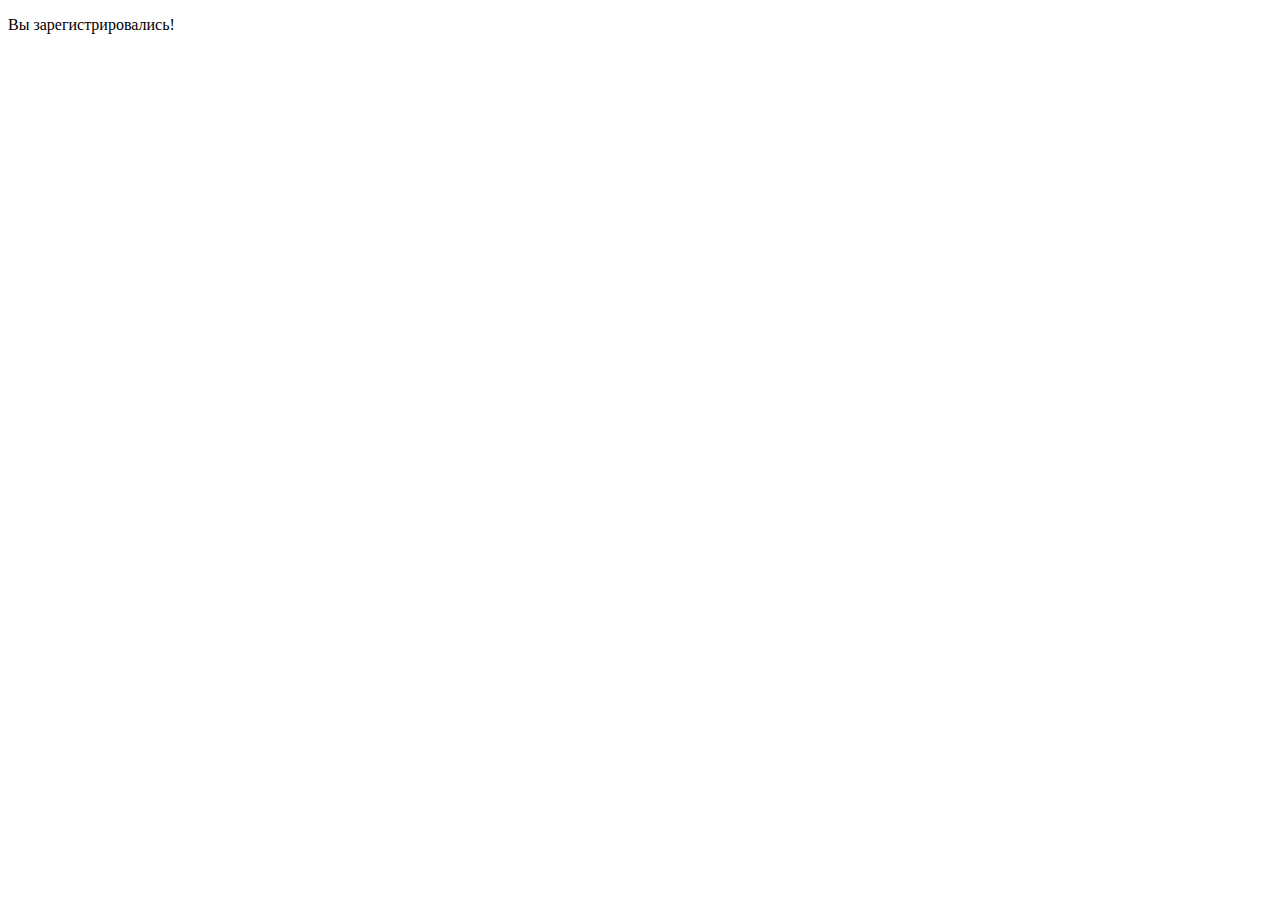
<file: file.html>
<!DOCTYPE html>
<html lang="ru">
    <head>
        <meta name="descriprion" content="link for index">
        <meta name="author" content="banana_developer">
        <meta charset="utf-8">
        <title>link</title>
    </head>
    <body>
        <p>Вы зарегистрировались!</p>
    </body>
</file>
